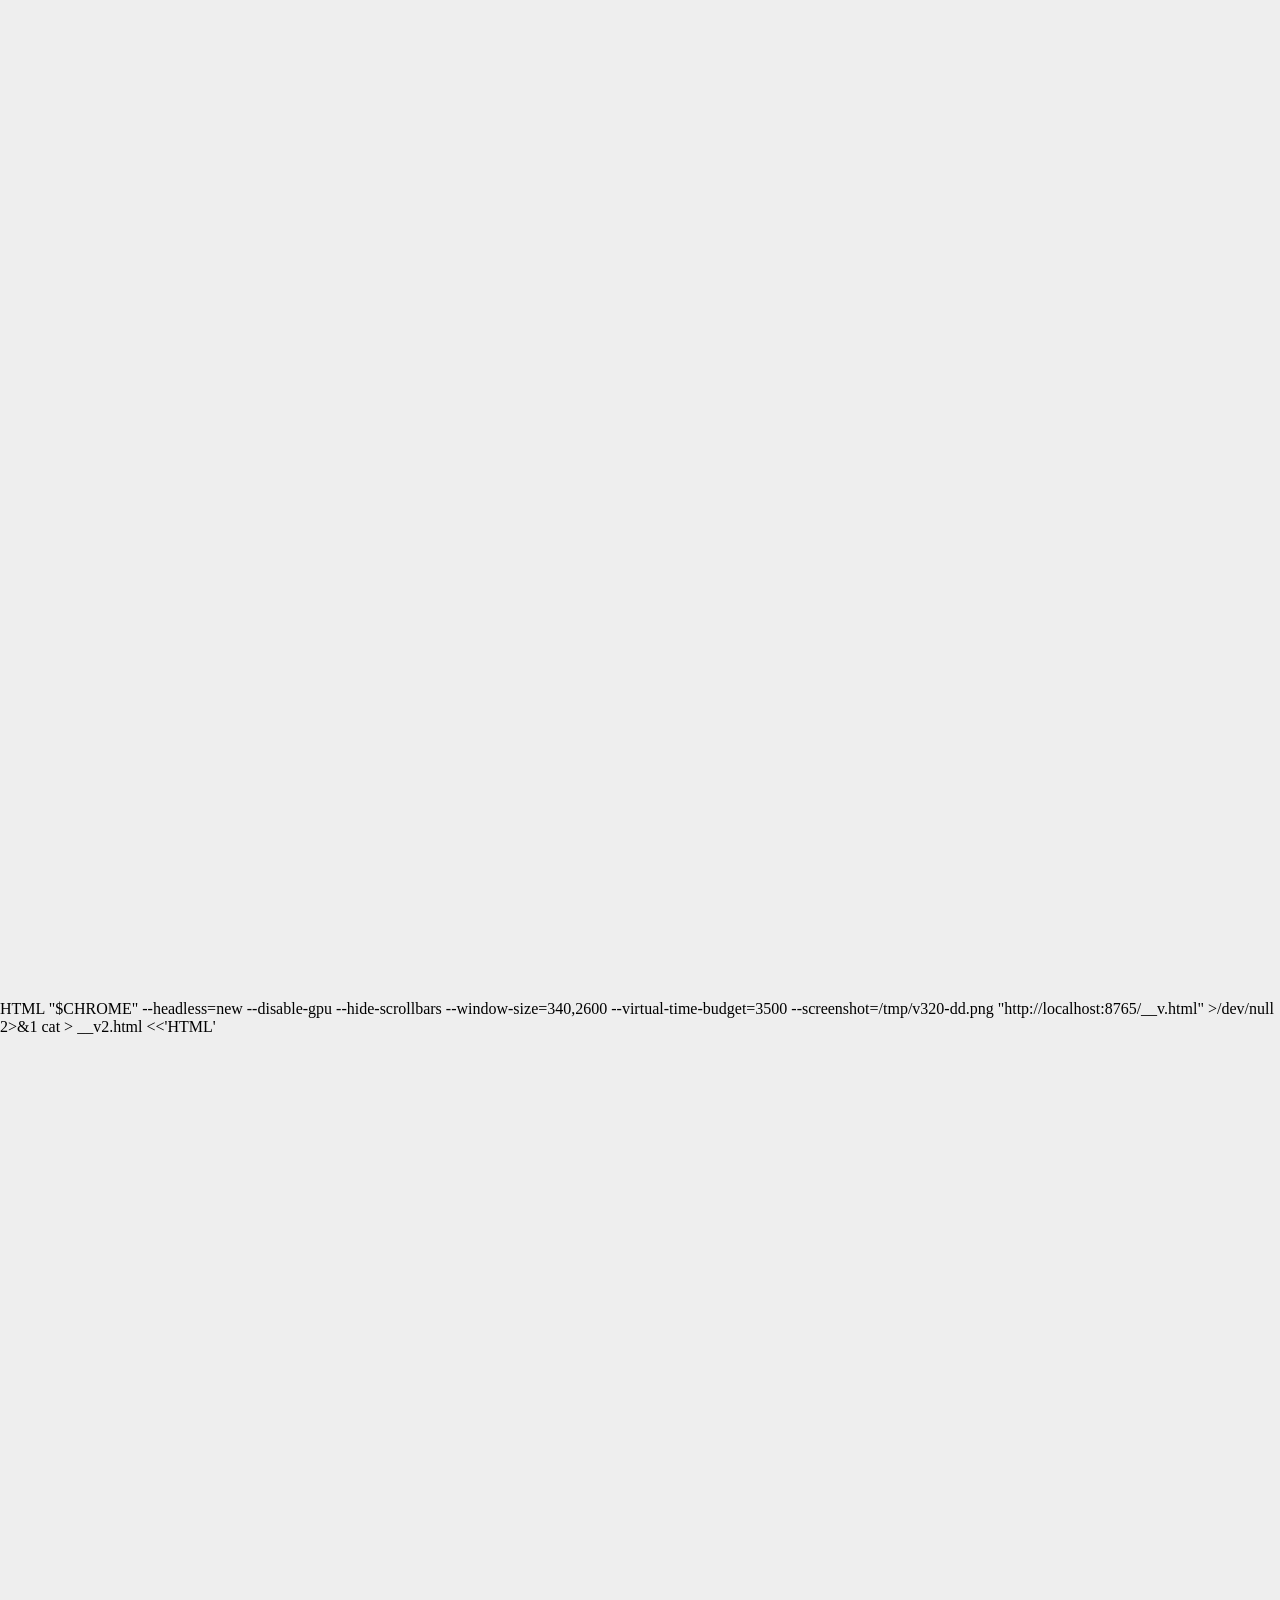
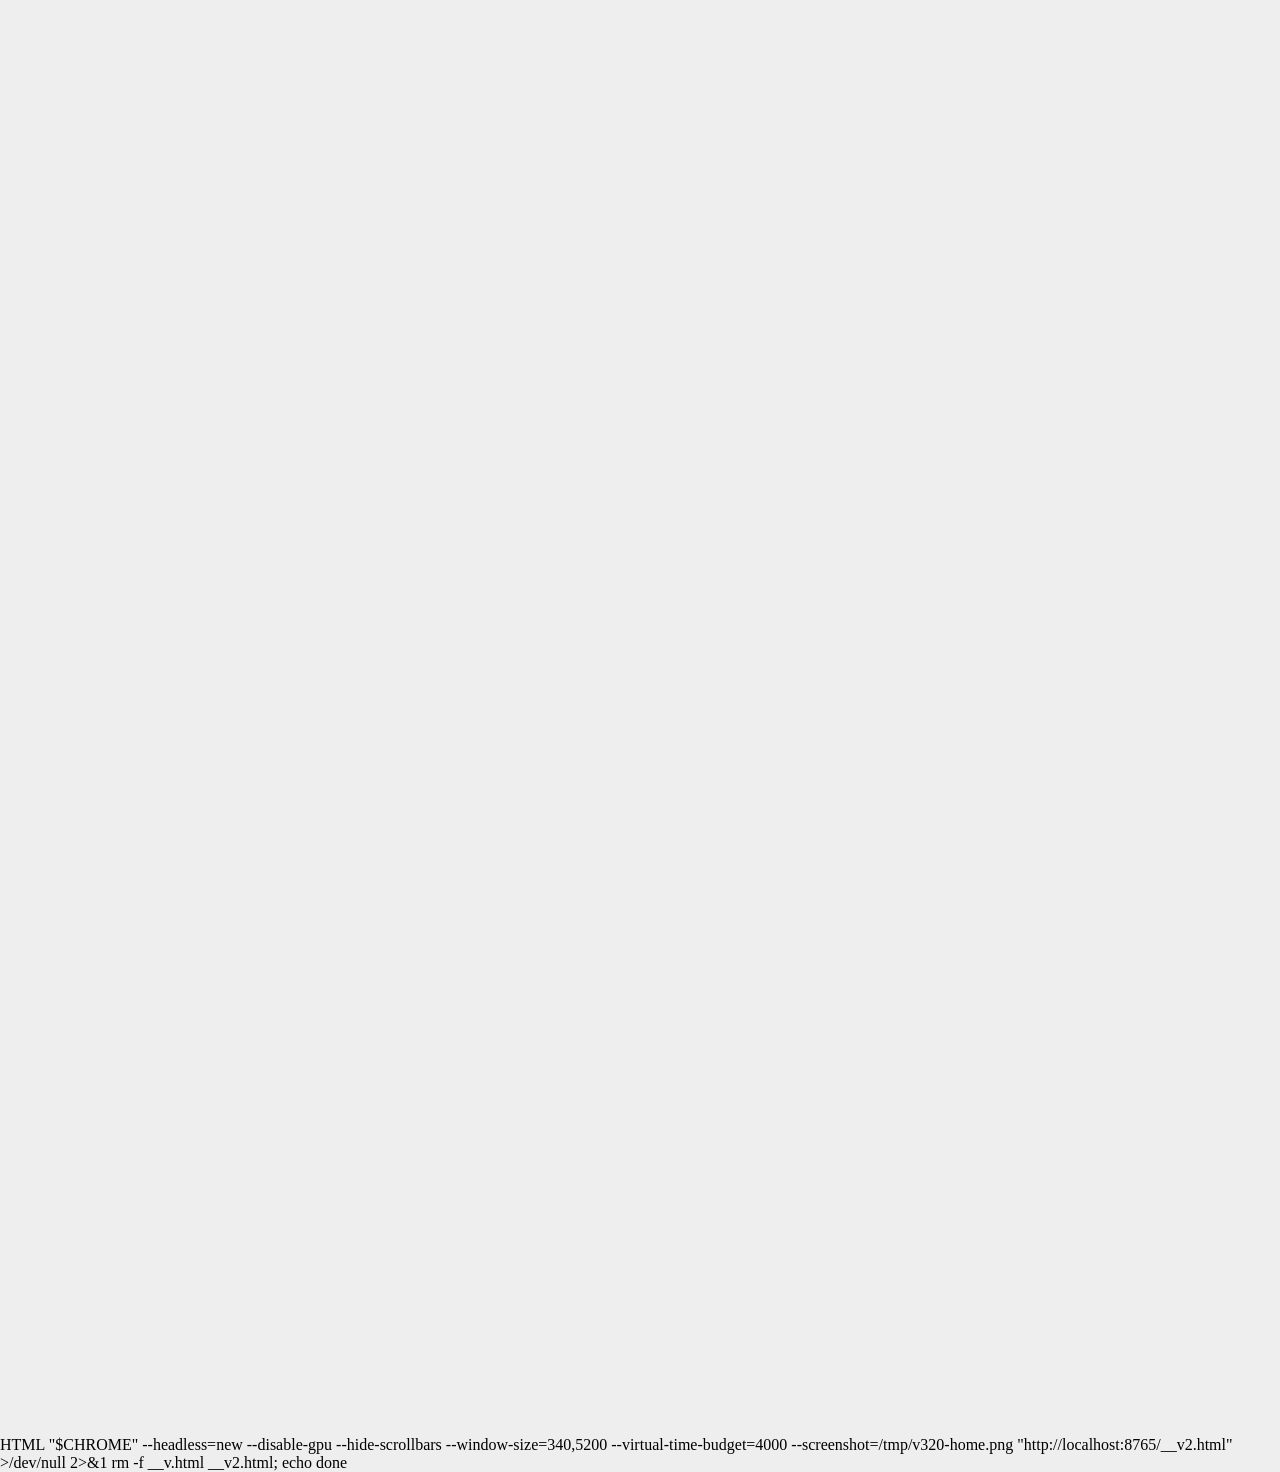
<file: __v.html>
<!doctype html><meta charset=utf-8><body style="margin:0;background:#eee">
<iframe src="http://localhost:8765/designer-detail.html?id=designer-080" style="width:320px;height:2600px;border:0;display:block"></iframe>
</body>HTML
"$CHROME" --headless=new --disable-gpu --hide-scrollbars --window-size=340,2600 --virtual-time-budget=3500 --screenshot=/tmp/v320-dd.png "http://localhost:8765/__v.html" >/dev/null 2>&1
cat > __v2.html <<'HTML'
<!doctype html><meta charset=utf-8><body style="margin:0;background:#eee">
<iframe src="http://localhost:8765/index.html" style="width:320px;height:5200px;border:0;display:block"></iframe>
</body>HTML
"$CHROME" --headless=new --disable-gpu --hide-scrollbars --window-size=340,5200 --virtual-time-budget=4000 --screenshot=/tmp/v320-home.png "http://localhost:8765/__v2.html" >/dev/null 2>&1
rm -f __v.html __v2.html; echo done
</file>
